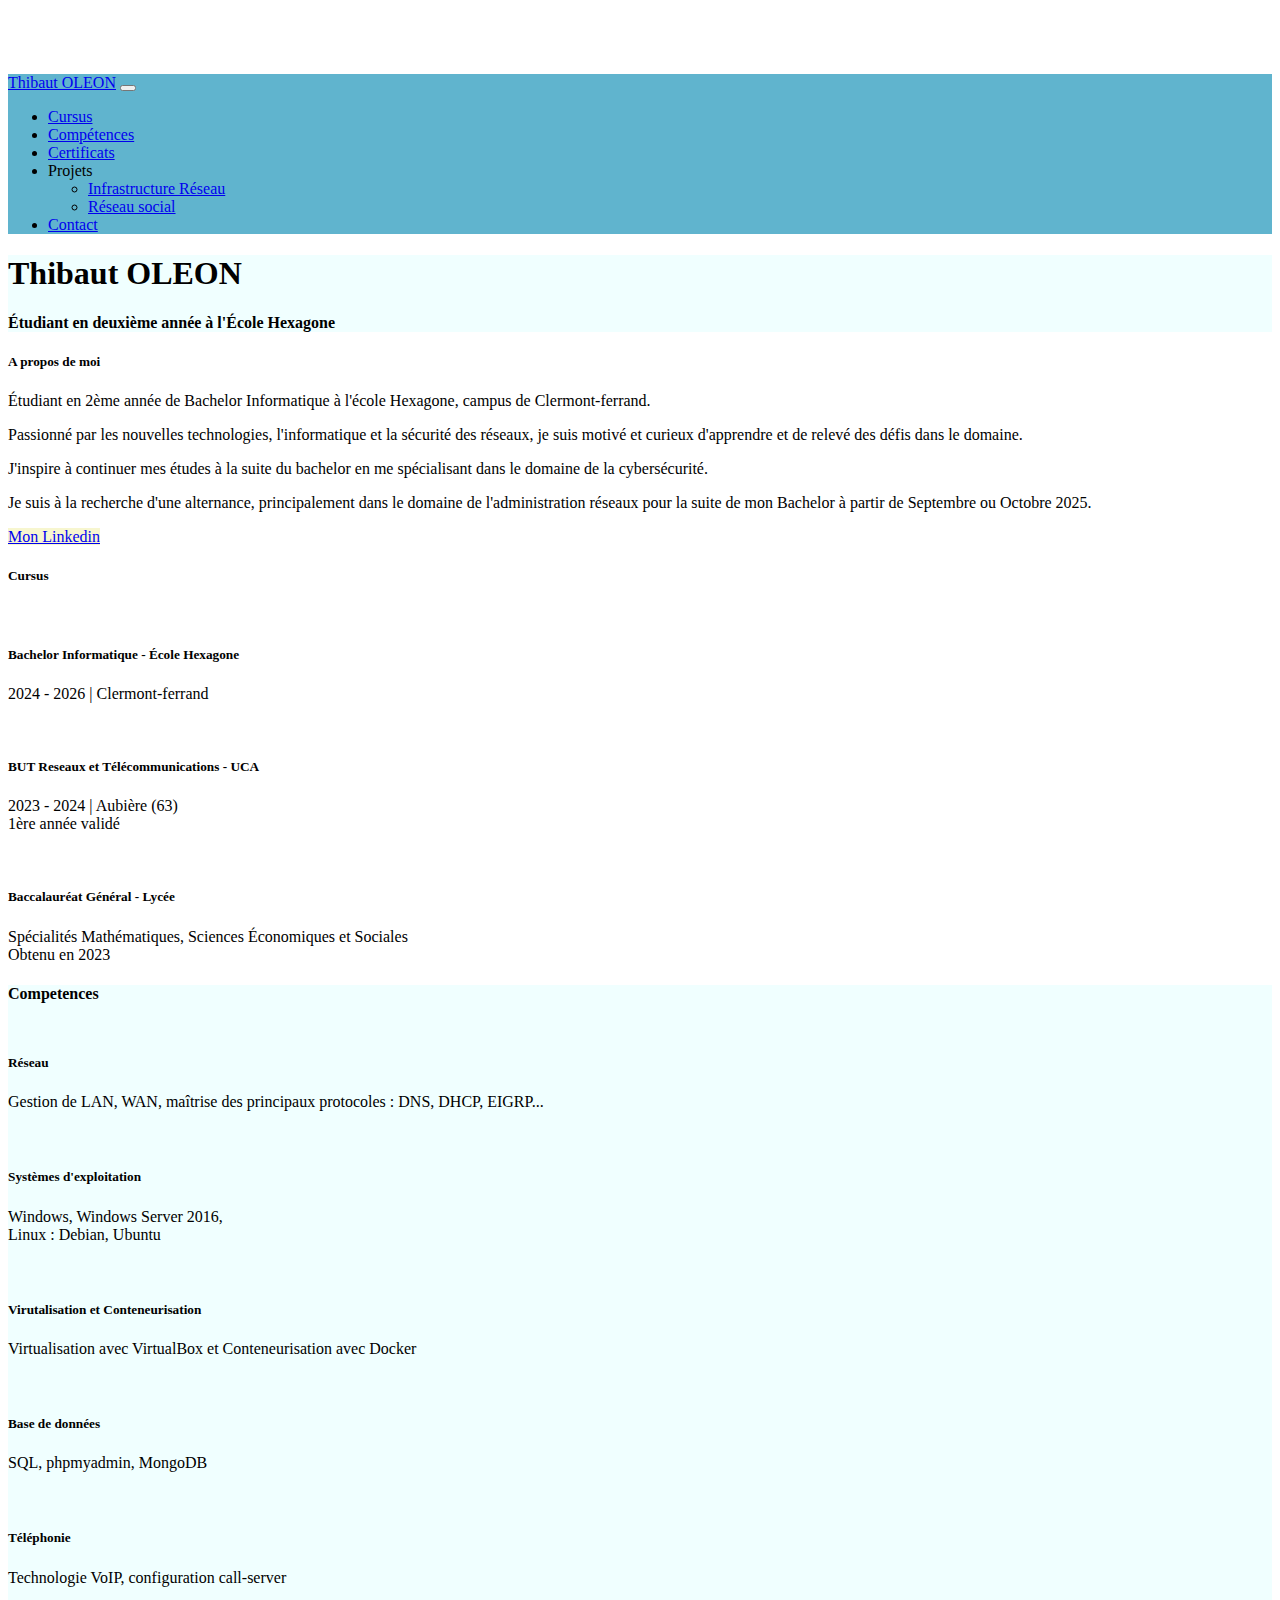
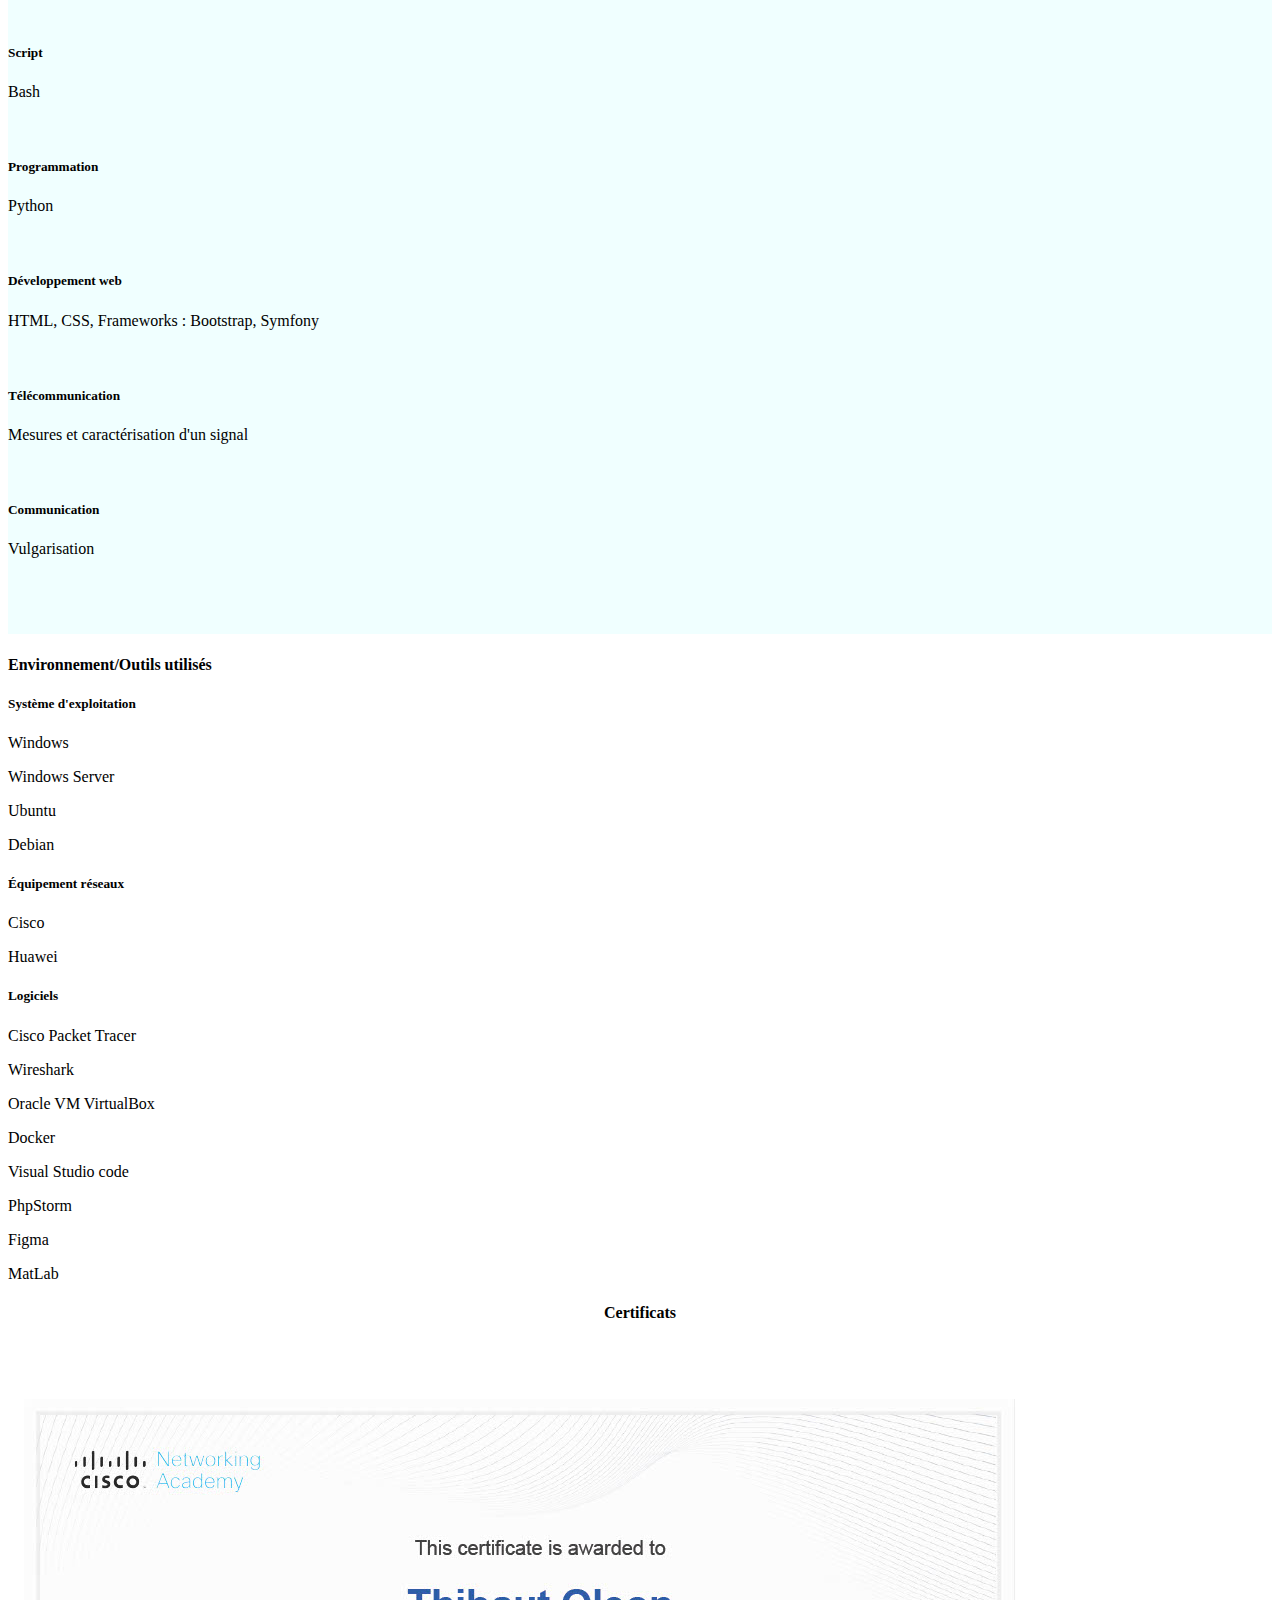
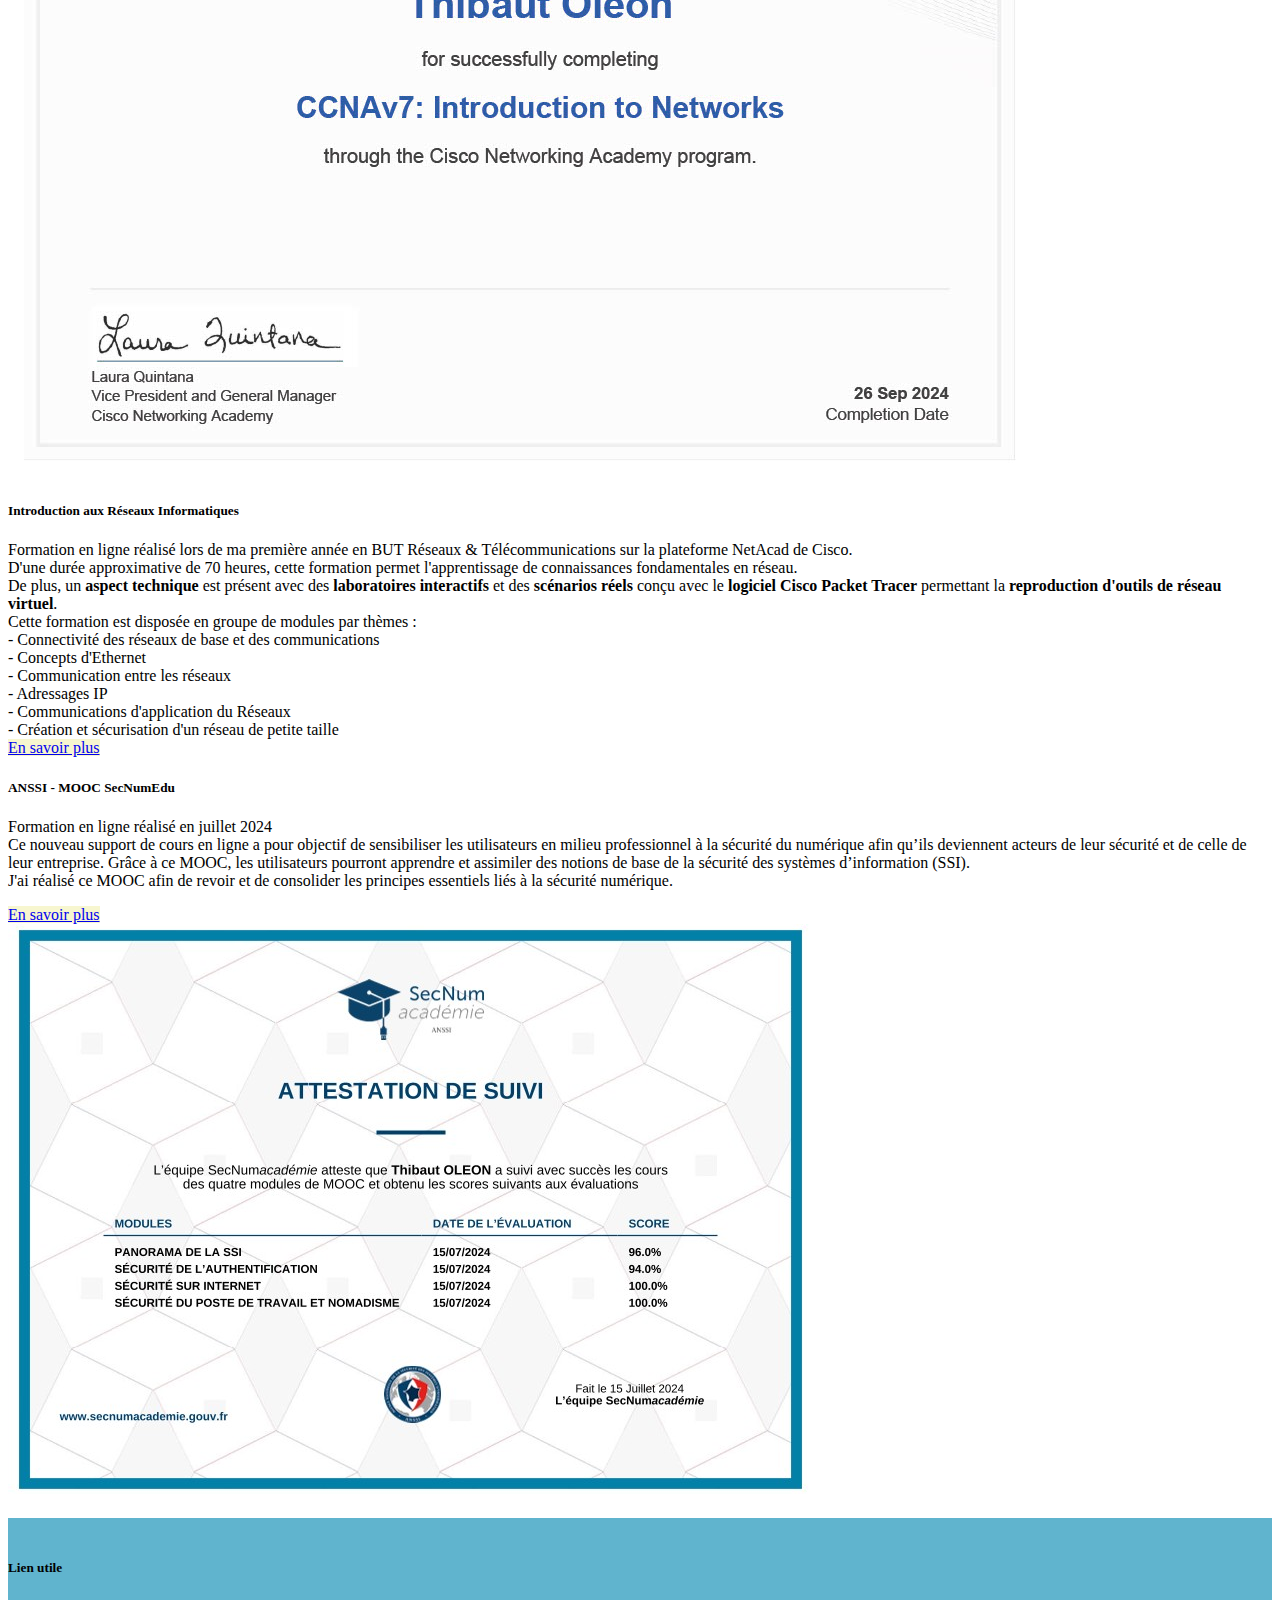
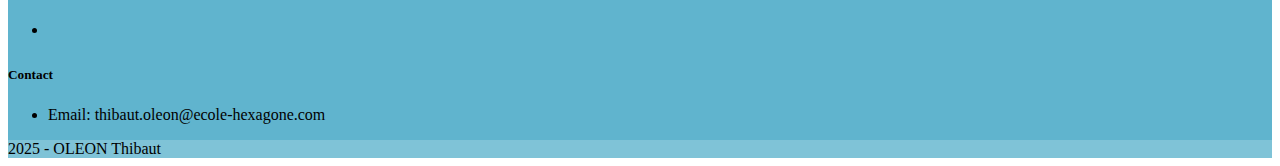
<file: index.html>
<!DOCTYPE html>
<html lang="fr">

<head>
  <meta charset="UTF-8">
  <meta name="viewport" content="width=device-width, initial-scale=1.0">
  <meta name="description" content="Portfolio de Thibaut OLEON">
  <title>Portfolio</title>
  <link rel="stylesheet" href="css/main.css">
  <link rel="stylesheet" href="https://cdnjs.cloudflare.com/ajax/libs/font-awesome/6.2.0/css/all.min.css"
    integrity="sha512-xh6O/CkQoPOWDdYTDqeRdPCVd1SpvCA9XXcUnZS2FmJNp1coAFzvtCN9BmamE+4aHK8yyUHUSCcJHgXloTyT2A=="
    crossorigin="anonymous" referrerpolicy="no-referrer" />
  <link href="https://cdn.jsdelivr.net/npm/bootstrap@5.2.2/dist/css/bootstrap.min.css" rel="stylesheet"
    integrity="sha384-Zenh87qX5JnK2Jl0vWa8Ck2rdkQ2Bzep5IDxbcnCeuOxjzrPF/et3URy9Bv1WTRi" crossorigin="anonymous" />
</head>

<body>
  <main class="site-content">
  <nav class="navbar navbar-expand-lg bg-body-tertiary fixed-top">
    <div class="container-fluid">
      <a class="navbar-brand" href="index.html">Thibaut OLEON</a>
      <button class="navbar-toggler" type="button" data-bs-toggle="collapse" data-bs-target="#navbarNavDropdown"
        aria-controls="navbarNavDropdown" aria-expanded="false" aria-label="Toggle navigation">
        <span class="navbar-toggler-icon"></span>
      </button>
      <div class="collapse navbar-collapse justify-content-end" id="navbarNavDropdown">
        <ul class="navbar-nav">
          <li class="nav-item">
            <a class="nav-link active" aria-current="page" href="#cursus">Cursus</a>
          </li>
          <li class="nav-item">
            <a class="nav-link" href="#competences">Compétences</a>
          </li>
          <li class="nav-item">
            <a class="nav-link" href="#certification">Certificats</a>
          </li>
          <li class="nav-item dropdown">
            <a class="nav-link dropdown-toggle" role="button" data-bs-toggle="dropdown" aria-expanded="false">
              Projets
            </a>
            <ul class="dropdown-menu">
              <li><a class="dropdown-item" href="projet-infrastructure-reseau.html">Infrastructure Réseau</a></li>
              <li><a class="dropdown-item" href="projet-reseau-social.html">Réseau social</a></li>
            </ul>
          </li>
          <li class="nav-item">
            <a class="nav-link" href="#contact">Contact</a>
          </li>
        </ul>
      </div>
    </div>
  </nav>


  <section id="presentation">
    <div class="container text-center py-5" id="introduction">
      <h1>Thibaut OLEON</h1>
      <h4>Étudiant en deuxième année à l'École Hexagone</h4>
    </div>

    <div class="container py-2">
      <div class="row">
        <div class="col-lg-7 col-md-7 col-sm-7 col-xs-12">
          <h5>A propos de moi</h5>
          <p>Étudiant en 2ème année de Bachelor Informatique à l'école Hexagone, campus de Clermont-ferrand.</p>
          <p>Passionné par les nouvelles technologies, l'informatique et la sécurité des réseaux, je suis motivé et
            curieux d'apprendre et de relevé des défis dans le domaine.</p>
          <p>J'inspire à continuer mes études à la suite du bachelor en me spécialisant dans le domaine de la
            cybersécurité.</p>

          <p>Je suis à la recherche d'une alternance, principalement dans le domaine de l'administration réseaux pour la
            suite de mon Bachelor à partir de Septembre ou Octobre 2025.
          </p>
          <a href="https://www.linkedin.com/in/thibaut-oleon-b9b2502aa" target="_blank" class="btn"
            style="background-color: #F7F6CF;">Mon
            Linkedin</a>
        </div>
        <div class="col-lg-5 col-md-5 col-sm-5 col-xs-12" id="cursus">
          <h5>Cursus</h5>
          <br>
          <h5>Bachelor Informatique - École Hexagone</h5>
          <p>2024 - 2026 | Clermont-ferrand</p>
          <br>
          <h5>BUT Reseaux et Télécommunications - UCA</h5>
          <p>2023 - 2024 | Aubière (63)<br>
            1ère année validé</p>
          <br>
          <h5>Baccalauréat Général - Lycée</h5>
          <p>Spécialités Mathématiques, Sciences Économiques et Sociales<br>
            Obtenu en 2023</p>

        </div>
      </div>
    </div>
  </section>

  <section id="competences">
    <div class="container text-center py-5">
      <h4>Competences</h4>
      <div class="row">
        <div class="col-lg-3 col-md-3 col-sm-3 col-xs-12">
          <h5>Réseau</h5>
          <p>Gestion de LAN, WAN, maîtrise des principaux protocoles : DNS, DHCP, EIGRP...</p>
        </div>
        <div class="col-lg-3 col-md-3 col-sm-3 col-xs-12">
          <h5>Systèmes d'exploitation</h5>
          <p>Windows, Windows Server 2016,<br>Linux : Debian, Ubuntu</p>
        </div>
        <div class="col-lg-3 col-md-3 col-sm-3 col-xs-12">
          <h5>Virutalisation et Conteneurisation</h5>
          <p>Virtualisation avec VirtualBox et Conteneurisation avec Docker</p>
        </div>
        <div class="col-lg-3 col-md-3 col-sm-3 col-xs-12">
          <h5>Base de données</h5>
          <p>SQL, phpmyadmin, MongoDB</p>
        </div>
        <div class="col-lg-3 col-md-3 col-sm-3 col-xs-12">
          <h5>Téléphonie</h5>
          <p>Technologie VoIP, configuration call-server</p>
        </div>
        <div class="col-lg-3 col-md-3 col-sm-3 col-xs-12">
          <h5>Script</h5>
          <p>Bash</p>
        </div>
        <div class="col-lg-3 col-md-3 col-sm-3 col-xs-12">
          <h5>Programmation</h5>
          <p>Python</p>
        </div>
        <div class="col-lg-3 col-md-3 col-sm-3 col-xs-12">
          <h5>Développement web</h5>
          <p>HTML, CSS, Frameworks : Bootstrap, Symfony</p>
        </div>
        <div class="col-lg-3 col-md-3 col-sm-3 col-xs-12">
          <h5>Télécommunication</h5>
          <p>Mesures et caractérisation d'un signal</p>
        </div>
        <div class="col-lg-3 col-md-3 col-sm-3 col-xs-12">
          <h5>Communication</h5>
          <p>Vulgarisation</p>
        </div>
      </div>
    </div>
  </section>

  <section id="logiciels">
    <div class="container text-center py-5">
      <h4>Environnement/Outils utilisés</h4>
      <div class="row py-4">
        <h5>Système d'exploitation</h5>
        <div class="col-lg-3 col-md-3 col-sm-3 col-xs-12">
          <p>Windows</p>
          <div class="progress">
            <div class="progress-bar" role="progressbar" style="width: 75%; background-color: #F7F6CF; color: black;"
              aria-valuenow="50" aria-valuemin="0" aria-valuemax="100"></div>
          </div>
        </div>
        <div class="col-lg-3 col-md-3 col-sm-3 col-xs-12">
          <p>Windows Server</p>
          <div class="progress">
            <div class="progress-bar" role="progressbar" style="width: 60%; background-color: #F7F6CF; color: black;"
              aria-valuenow="50" aria-valuemin="0" aria-valuemax="100"></div>
          </div>
        </div>
        <div class="col-lg-3 col-md-3 col-sm-3 col-xs-12">
          <p>Ubuntu</p>
          <div class="progress">
            <div class="progress-bar" role="progressbar" style="width: 50%; background-color: #F7F6CF; color: black;"
              aria-valuenow="50" aria-valuemin="0" aria-valuemax="100"></div>
          </div>
        </div>
        <div class="col-lg-3 col-md-3 col-sm-3 col-xs-12">
          <p>Debian</p>
          <div class="progress">
            <div class="progress-bar" role="progressbar" style="width: 50%; background-color: #F7F6CF; color: black;"
              aria-valuenow="50" aria-valuemin="0" aria-valuemax="100"></div>
          </div>
        </div>
      </div>

      <div class="row py-5">
        <h5>Équipement réseaux</h5>
        <div class="col-lg-6 col-md-6 col-sm-6 col-xs-12">
          <p>Cisco</p>
          <div class="progress">
            <div class="progress-bar" role="progressbar" style="width: 75%; background-color: #F7F6CF; color: black;"
              aria-valuenow="50" aria-valuemin="0" aria-valuemax="100"></div>
          </div>
        </div>
        <div class="col-lg-6 col-md-6 col-sm-6 col-xs-12">
          <p>Huawei</p>
          <div class="progress">
            <div class="progress-bar" role="progressbar" style="width: 25%; background-color: #F7F6CF; color: black;"
              aria-valuenow="50" aria-valuemin="0" aria-valuemax="100"></div>
          </div>
        </div>
      </div>

      <div class="row py-5">
        <h5>Logiciels</h5>
        <div class="col-lg-3 col-md-3 col-sm-3 col-xs-12">
          <p>Cisco Packet Tracer</p>
          <div class="progress">
            <div class="progress-bar" role="progressbar" style="width: 75%; background-color: #F7F6CF; color: black;"
              aria-valuenow="50" aria-valuemin="0" aria-valuemax="100"></div>
          </div>
        </div>
        <div class="col-lg-3 col-md-3 col-sm-3 col-xs-12">
          <p>Wireshark</p>
          <div class="progress">
            <div class="progress-bar" role="progressbar" style="width: 60%; background-color: #F7F6CF; color: black;"
              aria-valuenow="50" aria-valuemin="0" aria-valuemax="100"></div>
          </div>
        </div>
        <div class="col-lg-3 col-md-3 col-sm-3 col-xs-12">
          <p>Oracle VM VirtualBox</p>
          <div class="progress">
            <div class="progress-bar" role="progressbar" style="width: 70%; background-color: #F7F6CF; color: black;"
              aria-valuenow="50" aria-valuemin="0" aria-valuemax="100"></div>
          </div>
        </div>
        <div class="col-lg-3 col-md-3 col-sm-3 col-xs-12">
          <p>Docker</p>
          <div class="progress">
            <div class="progress-bar" role="progressbar" style="width: 50%; background-color: #F7F6CF; color: black;"
              aria-valuenow="50" aria-valuemin="0" aria-valuemax="100"></div>
          </div>
        </div>
        <div class="col-lg-3 col-md-3 col-sm-3 col-xs-12 py-3">
          <p>Visual Studio code</p>
          <div class="progress">
            <div class="progress-bar" role="progressbar" style="width: 60%; background-color: #F7F6CF; color: black;"
              aria-valuenow="50" aria-valuemin="0" aria-valuemax="100"></div>
          </div>
        </div>
        <div class="col-lg-3 col-md-3 col-sm-3 col-xs-12 py-3">
          <p>PhpStorm</p>
          <div class="progress">
            <div class="progress-bar" role="progressbar" style="width: 60%; background-color: #F7F6CF; color: black;"
              aria-valuenow="50" aria-valuemin="0" aria-valuemax="100"></div>
          </div>
        </div>
        <div class="col-lg-3 col-md-3 col-sm-3 col-xs-12 py-3">
          <p>Figma</p>
          <div class="progress">
            <div class="progress-bar" role="progressbar" style="width: 60%; background-color: #F7F6CF; color: black;"
              aria-valuenow="50" aria-valuemin="0" aria-valuemax="100"></div>
          </div>
        </div>
        <div class="col-lg-3 col-md-3 col-sm-3 col-xs-12 py-3">
          <p>MatLab</p>
          <div class="progress">
            <div class="progress-bar" role="progressbar" style="width: 50%; background-color: #F7F6CF; color: black;"
              aria-valuenow="50" aria-valuemin="0" aria-valuemax="100"></div>
          </div>
        </div>
      </div>
    </div>
  </section>

  <section id="certification">
    <div class="container">
      <h4>Certificats</h4>
      <div class="row">
        <div class="col-lg-5 col-md-5 col-sm-5 col-xs-12">
          <div class="card">
            <img class="card-img-top" src="assets/images/CCNA-R&S.jpg" alt="Certification">
          </div>
        </div>
        <div class="col-lg-7 col-md-7 col-sm-7 col-xs-12">
          <h5>Introduction aux Réseaux Informatiques</h5>
          <p>Formation en ligne réalisé lors de ma première année en BUT Réseaux & Télécommunications sur la
            plateforme NetAcad de Cisco.<br>
            D'une durée approximative de 70 heures, cette formation permet l'apprentissage de connaissances
            fondamentales en réseau.<br>
            De plus, un <b>aspect technique</b> est présent avec des <b>laboratoires interactifs</b> et des <b>scénarios
              réels</b>
            conçu avec le <b>logiciel Cisco Packet Tracer</b> permettant la <b>reproduction d'outils de réseau
              virtuel</b>.<br>
            Cette formation est disposée en groupe de modules par thèmes :<br>
            - Connectivité des réseaux de base et des communications<br>
            - Concepts d'Ethernet<br>
            - Communication entre les réseaux<br>
            - Adressages IP<br>
            - Communications d'application du Réseaux<br>
            - Création et sécurisation d'un réseau de petite taille<br>
            <a href="https://www.netacad.com/fr/courses/ccna-introduction-networks?courseLang=fr-FR" class="btn"
              target="_black" style="margin-top: 30px; background-color: #F7F6CF;">En
              savoir plus</a>
          </p>
        </div>
        <div class="col-lg-7 col-md-7 col-sm-7 col-xs-12">
          <h5>ANSSI - MOOC SecNumEdu</h5>
          <p>Formation en ligne réalisé en juillet 2024<br>
            Ce nouveau support de cours en ligne a pour objectif de sensibiliser les utilisateurs en milieu
            professionnel à la sécurité du numérique afin qu’ils deviennent acteurs de leur sécurité et de celle de leur
            entreprise.
            Grâce à ce MOOC, les utilisateurs pourront apprendre et assimiler des notions de base de la sécurité des
            systèmes d’information (SSI).<br>
            J'ai réalisé ce MOOC afin de revoir et de consolider les principes essentiels liés à la sécurité numérique.
          </p>
          <a href="https://cyber.gouv.fr/le-mooc-secnumacademie" class="btn" target="_black"
            style="margin-top: 30px; background-color: #F7F6CF;">En
            savoir plus</a>
        </div>
        <div class="col-lg-5 col-md-5 col-sm-5 col-xs-12">
          <div class="card">
            <img class="card-img-top" src="assets/images/anssi_secnumedu.jpg" alt="Certification">
          </div>
        </div>

      </div>
    </div>
  </section>
  </main>
  <footer class="bg text-white text-center text-lg-start" style="background-color: #60B4CE" id="contact">
    <div class="container">
      <div class="row">
        <div class="col-lg-6 col-md-6 mb-4 mb-md-0">
          <h5 class="text-uppercase">Lien utile</h5>
          <ul class="list-unstyled">
            <li>
              <a href="https://www.linkedin.com/in/thibaut-oleon-b9b2502aa" target="_blank"
                class="fa-brands fa-linkedin" style="font-size: 40px; text-decoration: none;"></a>
            </li>
          </ul>
        </div>
        <div class="col-lg-6 col-md-6 mb-4 mb-md-0">
          <h5 class="text-uppercase">Contact</h5>
          <ul class="list-unstyled">
            <li>
              <p class="text-white">Email: thibaut.oleon@ecole-hexagone.com</p>
            </li>
          </ul>
        </div>
      </div>
    </div>

    <div class="text-center p-3" style="background-color: rgba(255, 255, 255, 0.2);">
      2025 - OLEON Thibaut
    </div>
  </footer>

  <script src="https://cdn.jsdelivr.net/npm/bootstrap@5.0.2/dist/js/bootstrap.bundle.min.js"
    integrity="sha384-MrcW6ZMFYlzcLA8Nl+NtUVF0sA7MsXsP1UyJoMp4YLEuNSfAP+JcXn/tWtIaxVXM" crossorigin="anonymous">
    </script>
</body>
</file>
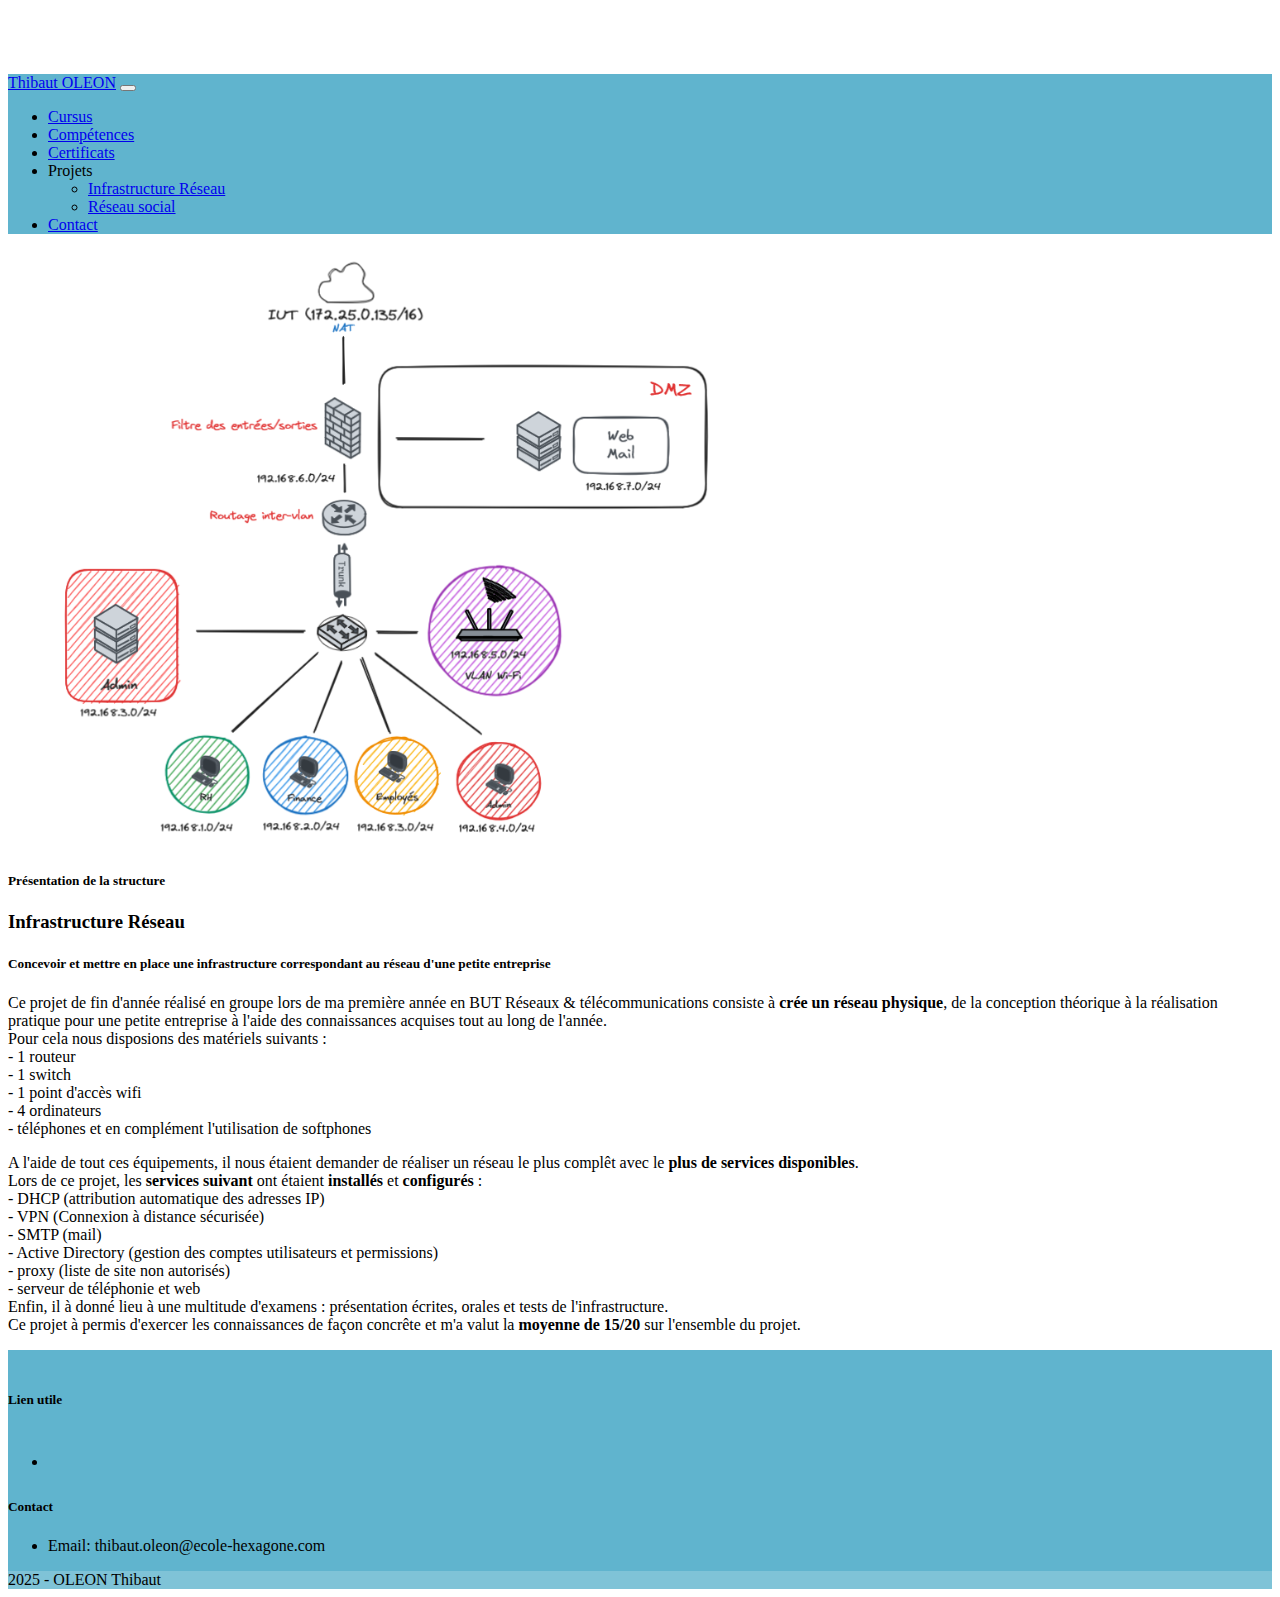
<file: projet-infrastructure-reseau.html>
<!DOCTYPE html>
<html lang="fr">

<head>
  <meta charset="UTF-8">
  <meta name="viewport" content="width=device-width, initial-scale=1.0">
  <meta name="description" content="Portfolio de Thibaut OLEON">
  <title>Portfolio</title>
  <link rel="stylesheet" href="css/main.css">
  <link rel="stylesheet" href="https://cdnjs.cloudflare.com/ajax/libs/font-awesome/6.2.0/css/all.min.css"
    integrity="sha512-xh6O/CkQoPOWDdYTDqeRdPCVd1SpvCA9XXcUnZS2FmJNp1coAFzvtCN9BmamE+4aHK8yyUHUSCcJHgXloTyT2A=="
    crossorigin="anonymous" referrerpolicy="no-referrer" />
  <link href="https://cdn.jsdelivr.net/npm/bootstrap@5.2.2/dist/css/bootstrap.min.css" rel="stylesheet"
    integrity="sha384-Zenh87qX5JnK2Jl0vWa8Ck2rdkQ2Bzep5IDxbcnCeuOxjzrPF/et3URy9Bv1WTRi" crossorigin="anonymous" />
</head>

<body>
<main class="site-content">
  <nav class="navbar navbar-expand-lg bg-body-tertiary fixed-top">
    <div class="container-fluid">
      <a class="navbar-brand" href="index.html">Thibaut OLEON</a>
      <button class="navbar-toggler" type="button" data-bs-toggle="collapse" data-bs-target="#navbarNavDropdown"
        aria-controls="navbarNavDropdown" aria-expanded="false" aria-label="Toggle navigation">
        <span class="navbar-toggler-icon"></span>
      </button>
      <div class="collapse navbar-collapse justify-content-end" id="navbarNavDropdown">
        <ul class="navbar-nav">
          <li class="nav-item">
            <a class="nav-link active" aria-current="page" href="index.html">Cursus</a>
          </li>
          <li class="nav-item">
            <a class="nav-link" href="index.html#competences">Compétences</a>
          </li>
          <li class="nav-item">
            <a class="nav-link" href="index.html#certificats">Certificats</a>
          </li>
          <li class="nav-item dropdown">
            <a class="nav-link dropdown-toggle" role="button" data-bs-toggle="dropdown" aria-expanded="false">
              Projets
            </a>
            <ul class="dropdown-menu">
              <li><a class="dropdown-item" href="projet-infrastructure-reseau.html">Infrastructure Réseau</a></li>
              <li><a class="dropdown-item" href="projet-reseau-social.html">Réseau social</a></li>
            </ul>
          </li>
          <li class="nav-item">
            <a class="nav-link" href="index.html#contact">Contact</a>
          </li>
        </ul>
      </div>
    </div>
  </nav>

  <div class="container">
    <div class="row">
      <div class="col-lg-5 col-md-5 col-sm-5 col-xs-12">
        <div class="card">
          <img class="card-img-top" src="assets/images/projet-infra-reseau.png" alt="Infrastruce réseau">
          <div class="card-body">
            <h5 class="card-title">Présentation de la structure</h5>
          </div>
        </div>
      </div>
      <div class="col-lg-7 col-md-7 col-sm-7 col-xs-12">
        <h3>Infrastructure Réseau</h3>
        <h5>Concevoir et mettre en place une infrastructure correspondant au réseau d'une petite entreprise</h5>
        <p>Ce projet de fin d'année réalisé en groupe lors de ma première année en BUT Réseaux &
          télécommunications consiste à <b>crée un réseau physique</b>, de la conception théorique à la réalisation
          pratique pour une petite entreprise à l'aide des connaissances acquises tout au long de l'année.<br>
          Pour cela nous disposions des matériels suivants :<br>
          - 1 routeur<br>
          - 1 switch<br>
          - 1 point d'accès wifi<br>
          - 4 ordinateurs<br>
          - téléphones et en complément l'utilisation de softphones</p>
        <p>A l'aide de tout ces équipements, il nous étaient demander de réaliser un réseau le plus complêt
          avec le <b>plus de services disponibles</b>.<br>
          Lors de ce projet, les <b>services suivant</b> ont étaient <b>installés</b> et <b>configurés</b> :<br>
          - DHCP (attribution automatique des adresses IP)<br>
          - VPN (Connexion à distance sécurisée)<br>
          - SMTP (mail)<br>
          - Active Directory (gestion des comptes utilisateurs et permissions)<br>
          - proxy (liste de site non autorisés)<br>
          - serveur de téléphonie et web<br>
          Enfin, il à donné lieu à une multitude d'examens : présentation écrites, orales et tests de l'infrastructure.<br>
          Ce projet à permis d'exercer les connaissances de façon concrête et m'a valut la <b>moyenne de 15/20</b> sur
          l'ensemble du projet.
        </p>
      </div>
    </div>
  </div>
</main>
  <footer class="bg text-white text-center text-lg-start" style="background-color: #60B4CE">
    <div class="container">
      <div class="row">
        <div class="col-lg-6 col-md-6 mb-4 mb-md-0">
          <h5 class="text-uppercase">Lien utile</h5>
          <ul class="list-unstyled">
            <li>
              <a href="https://www.linkedin.com/in/thibaut-oleon-b9b2502aa" target="_blank"
                class="fa-brands fa-linkedin" style="font-size: 40px; text-decoration: none;"></a>
            </li>
          </ul>
        </div>
        <div class="col-lg-6 col-md-6 mb-4 mb-md-0">
          <h5 class="text-uppercase">Contact</h5>
          <ul class="list-unstyled">
            <li>
              <p class="text-white">Email: thibaut.oleon@ecole-hexagone.com</p>
            </li>
          </ul>
        </div>
      </div>
    </div>

    <div class="text-center p-3" style="background-color: rgba(255, 255, 255, 0.2);">
      2025 - OLEON Thibaut
    </div>
  </footer>

  <script src="https://cdn.jsdelivr.net/npm/bootstrap@5.0.2/dist/js/bootstrap.bundle.min.js"
    integrity="sha384-MrcW6ZMFYlzcLA8Nl+NtUVF0sA7MsXsP1UyJoMp4YLEuNSfAP+JcXn/tWtIaxVXM" crossorigin="anonymous">
    </script>
</body>
</file>
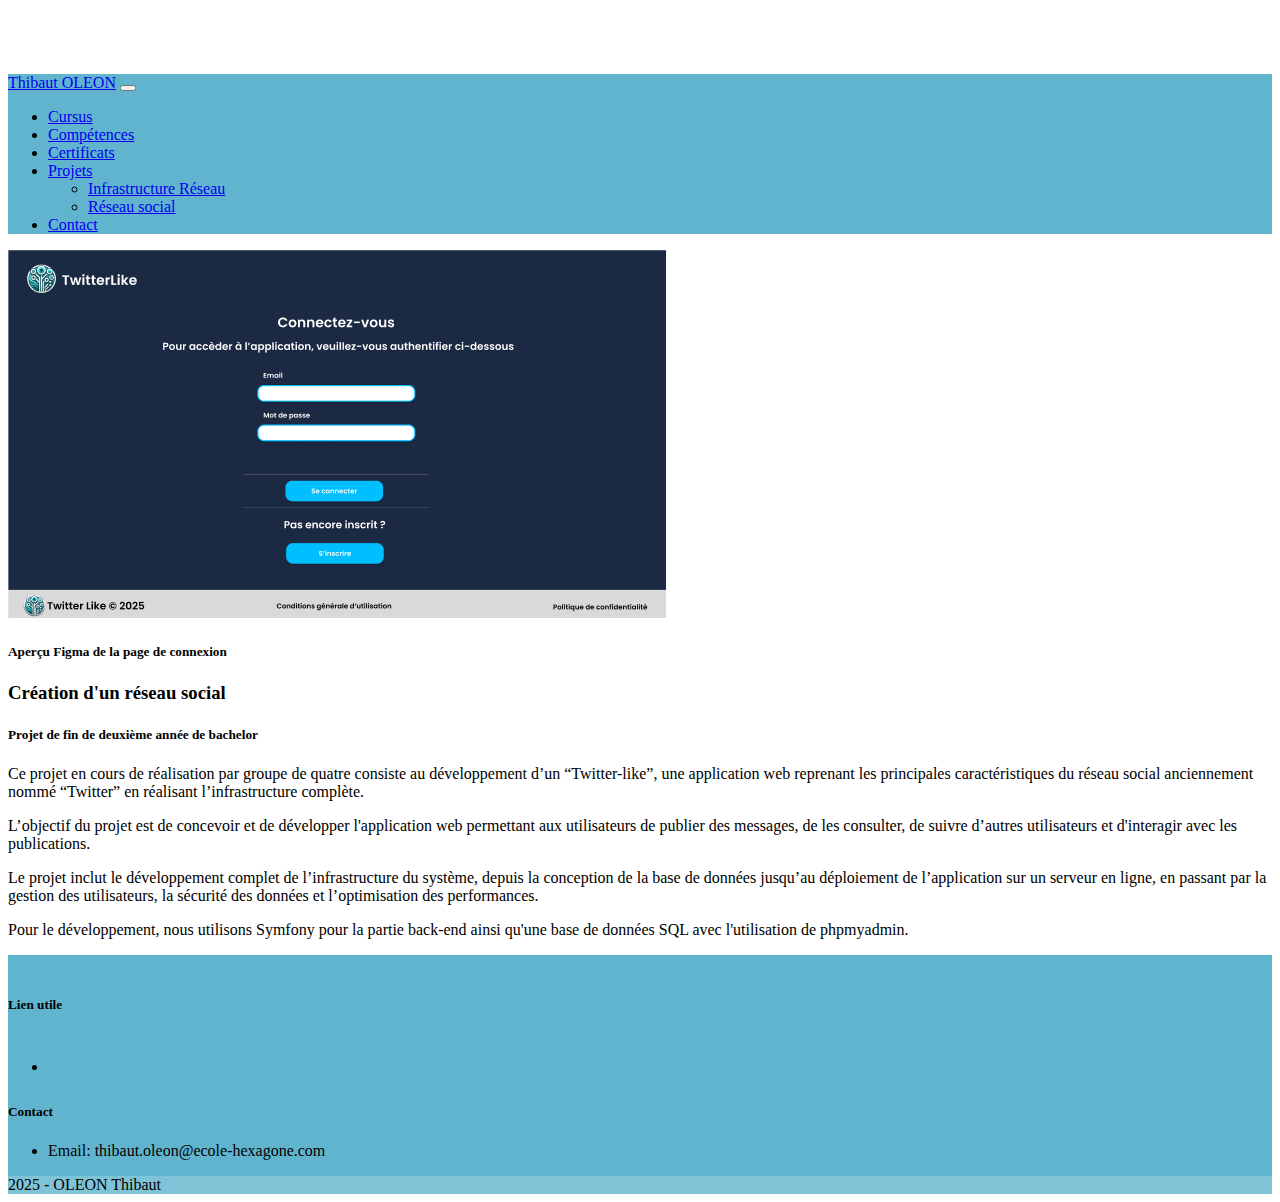
<file: projet-reseau-social.html>
<!DOCTYPE html>
<html lang="fr">

<head>
    <meta charset="UTF-8">
    <meta name="viewport" content="width=device-width, initial-scale=1.0">
    <meta name="description" content="Portfolio de Thibaut OLEON">
    <title>Portfolio</title>
    <link rel="stylesheet" href="css/main.css">
    <link rel="stylesheet" href="https://cdnjs.cloudflare.com/ajax/libs/font-awesome/6.2.0/css/all.min.css"
        integrity="sha512-xh6O/CkQoPOWDdYTDqeRdPCVd1SpvCA9XXcUnZS2FmJNp1coAFzvtCN9BmamE+4aHK8yyUHUSCcJHgXloTyT2A=="
        crossorigin="anonymous" referrerpolicy="no-referrer" />
    <link href="https://cdn.jsdelivr.net/npm/bootstrap@5.2.2/dist/css/bootstrap.min.css" rel="stylesheet"
        integrity="sha384-Zenh87qX5JnK2Jl0vWa8Ck2rdkQ2Bzep5IDxbcnCeuOxjzrPF/et3URy9Bv1WTRi" crossorigin="anonymous" />
</head>

<body>
<main class="site-content">
    <nav class="navbar navbar-expand-lg bg-body-tertiary fixed-top">
        <div class="container-fluid">
            <a class="navbar-brand" href="index.html">Thibaut OLEON</a>
            <button class="navbar-toggler" type="button" data-bs-toggle="collapse" data-bs-target="#navbarNavDropdown"
                aria-controls="navbarNavDropdown" aria-expanded="false" aria-label="Toggle navigation">
                <span class="navbar-toggler-icon"></span>
            </button>
            <div class="collapse navbar-collapse justify-content-end" id="navbarNavDropdown">
                <ul class="navbar-nav">
                    <li class="nav-item">
                        <a class="nav-link active" aria-current="page" href="index.html">Cursus</a>
                    </li>
                    <li class="nav-item">
                        <a class="nav-link" href="index.html#competences">Compétences</a>
                    </li>
                    <li class="nav-item">
                        <a class="nav-link" href="index.html#certificats">Certificats</a>
                    </li>
                    <li class="nav-item dropdown">
                        <a class="nav-link dropdown-toggle" href="#" role="button" data-bs-toggle="dropdown"
                            aria-expanded="false">
                            Projets
                        </a>
                        <ul class="dropdown-menu">
                            <li><a class="dropdown-item" href="projet-infrastructure-reseau.html">Infrastructure Réseau</a></li>
                            <li><a class="dropdown-item" href="projet-reseau-social.html">Réseau social</a></li>
                        </ul>
                    </li>
                    <li class="nav-item">
                        <a class="nav-link" href="index.html#contact">Contact</a>
                    </li>
                </ul>
            </div>
        </div>
    </nav>

    <div class="container" id="projet-reseau-social">
        <div class="row">
            <div class="col-lg-5 col-md-5 col-sm-5 col-xs-12">
                <div class="card">
                    <img class="card-img-top" src="assets/images/reseau_social_connexion.png" alt="Page de connexion">
                    <div class="card-body">
                        <h5 class="card-title">Aperçu Figma de la page de connexion</h5>
                    </div>
                </div>
            </div>
            <div class="col-lg-7 col-md-7 col-sm-7 col-xs-12">
                <h3>Création d'un réseau social</h3>
                <h5>Projet de fin de deuxième année de bachelor</h5>
                <p>Ce projet en cours de réalisation par groupe de quatre consiste au développement d’un “Twitter-like”,
                    une application web reprenant les principales caractéristiques du réseau social anciennement nommé
                    “Twitter” en réalisant l’infrastructure complète.</p>
                    <p>L’objectif du projet est de concevoir et de développer l'application web
                    permettant aux utilisateurs de publier des messages, de les consulter, de suivre d’autres
                    utilisateurs et d'interagir avec les publications.</p>
                    <p>Le projet inclut le développement complet de l’infrastructure du système, depuis la conception de la
                    base de données jusqu’au déploiement de l’application sur un serveur en ligne, en passant par la
                    gestion des utilisateurs, la sécurité des données et l’optimisation des performances.
                </p>
                <p>Pour le développement, nous utilisons Symfony pour la partie back-end ainsi qu'une base de données SQL avec l'utilisation de phpmyadmin.</p>
            </div>
        </div>
    </div>
</main>
    <footer class="bg text-white text-center text-lg-start" style="background-color: #60B4CE">
        <div class="container">
            <div class="row">
                <div class="col-lg-6 col-md-6 mb-4 mb-md-0">
                    <h5 class="text-uppercase">Lien utile</h5>
                    <ul class="list-unstyled">
                        <li>
                            <a href="https://www.linkedin.com/in/thibaut-oleon-b9b2502aa" target="_blank"
                                class="fa-brands fa-linkedin" style="font-size: 40px; text-decoration: none;"></a>
                        </li>
                    </ul>
                </div>
                <div class="col-lg-6 col-md-6 mb-4 mb-md-0">
                    <h5 class="text-uppercase">Contact</h5>
                    <ul class="list-unstyled">
                        <li>
                            <p class="text-white">Email: thibaut.oleon@ecole-hexagone.com</p>
                        </li>
                    </ul>
                </div>
            </div>
        </div>

        <div class="text-center p-3" style="background-color: rgba(255, 255, 255, 0.2);">
            2025 - OLEON Thibaut
        </div>
    </footer>

    <script src="https://cdn.jsdelivr.net/npm/bootstrap@5.0.2/dist/js/bootstrap.bundle.min.js"
        integrity="sha384-MrcW6ZMFYlzcLA8Nl+NtUVF0sA7MsXsP1UyJoMp4YLEuNSfAP+JcXn/tWtIaxVXM" crossorigin="anonymous">
        </script>
</body>
</file>
<file: css/main.css>
body {
    padding-top: 66px;
    display: flex;
    flex-direction: column;
    min-height: 100vh;
}

.site-content {
    flex: 1;
}

nav {
    background-color: #60B4CE
}

nav ul {
    padding-right: 20px;
}

#introduction {
    background-color: azure;
}

#competences {
    background-color: azure;
}

#competences h4 {
    padding-bottom: 30px;
}

#competences div {
    padding-bottom: 20px;
}

#certification{
    padding-bottom: 20px;
}

#certification h4 {
    text-align: center;
    padding-bottom: 40px;
}

footer {
    background-color: #60B4CE;
    padding-top: 20px;
}
</file>
